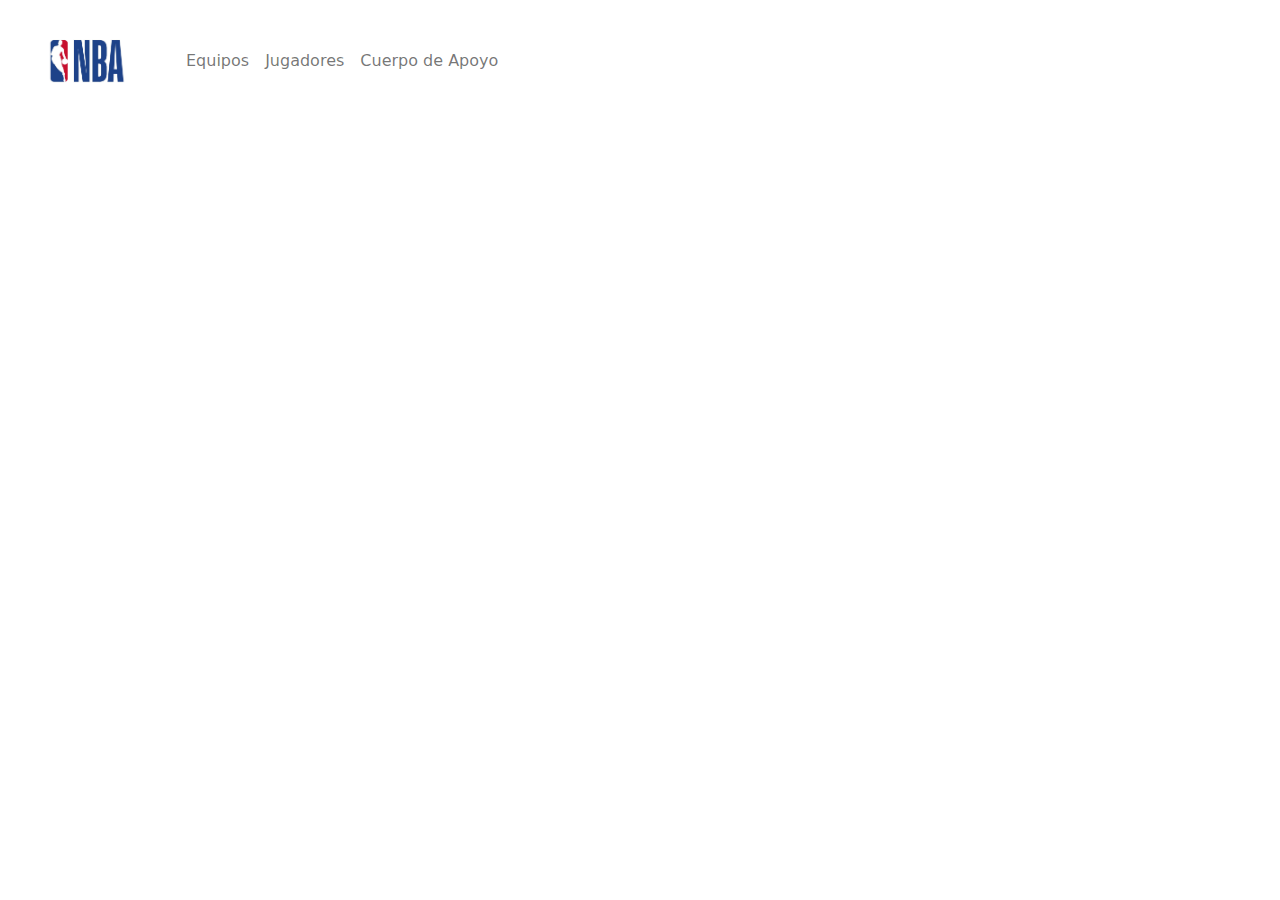
<file: index.html>
<!DOCTYPE html>
<html lang="en">
<head>
  <meta charset="UTF-8">
  <meta http-equiv="X-UA-Compatible" content="IE=edge">
  <meta name="viewport" content="width=device-width, initial-scale=1.0">
  <title>NBA</title>
  <link rel="stylesheet" href="css/bootstrap/bootstrap.min.css"/>
  <script src="js/jquery-3.6.4.slim.js" defer></script>
  <script src="js/bootstrap/bootstrap.min.js" defer></script>
  <script src="js/app/app.js" type="module"></script>
  <link rel="stylesheet" href="css/styles.css"/>
</head>
<body>
  <!--MENU DE LA PAGINA-->
  <nav-bar-menu></nav-bar-menu>
  <!-- ZONA DE EQUIPO-->
  <div class="container mt-1" id="grupoEquipos" style="display: none;">
    <frm-equipos-nba></frm-equipos-nba>
  </div>
  <!-- ZONA DE LOS JUGADORES-->
  <div class="container mt-1" id="grupoJugadores" style="display: none;">
    <frm-jugadores-nba></frm-jugadores-nba>
  </div>
  <!-- ZONA DE APOYO-->
  <div class="container mt-1" id="grupoApoyo" style="display: none;">
    <frm-cuerpo-apoyo-nba></frm-cuerpo-apoyo-nba>
  </div>
</body>
</html>
</file>
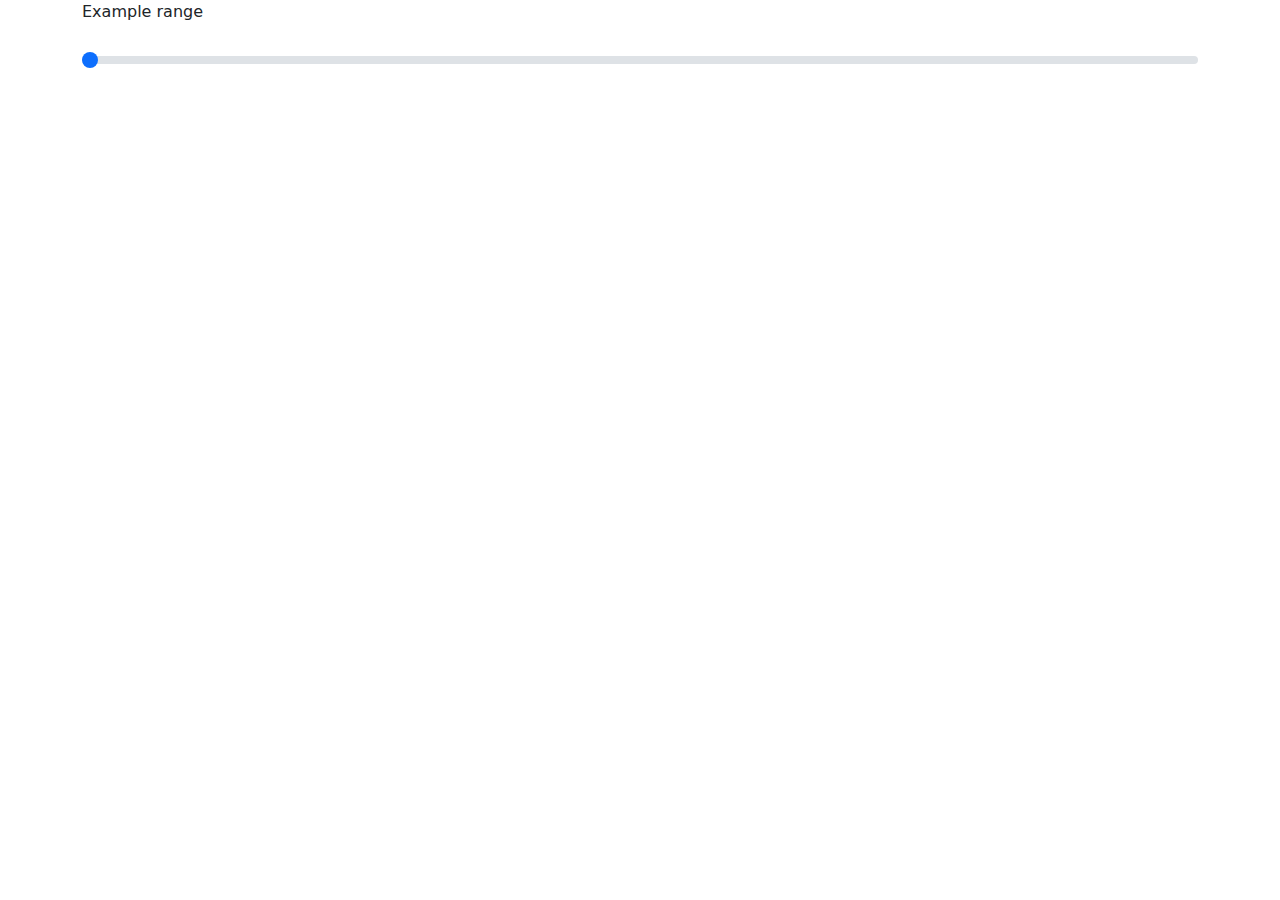
<file: slider.html>
<!DOCTYPE html>
<html lang="en">
<head>
    <meta charset="UTF-8">
    <meta http-equiv="X-UA-Compatible" content="IE=edge">
    <meta name="viewport" content="width=device-width, initial-scale=1.0">
    <title>Imprimiemdo un SLIDER</title>
    <link rel="stylesheet" href="css/bootstrap/bootstrap.min.css">
    <script src="js/bootstrap/bootstrap.min.js" defer></script>
    <script src="js/index.js" defer></script>
</head>
<body>
    <div class="container">
        <label for="customRange1" class="form-label">Example range</label>
        <p class="text-center"><span id="rangeValue"></span></p>
        <input type="range" class="form-range" id="customRange1" value="0" min="0" max="100" onchange="rangeSlider(value)" onmousemove="rangeSlider(value)"/>
    </div>
    
</body>
</html>
</file>
<file: css/styles.css>
#equipos{
    display: none;
}
#jugadores{
    display: none;
}
#apoyo{
    display: none;
}
</file>
